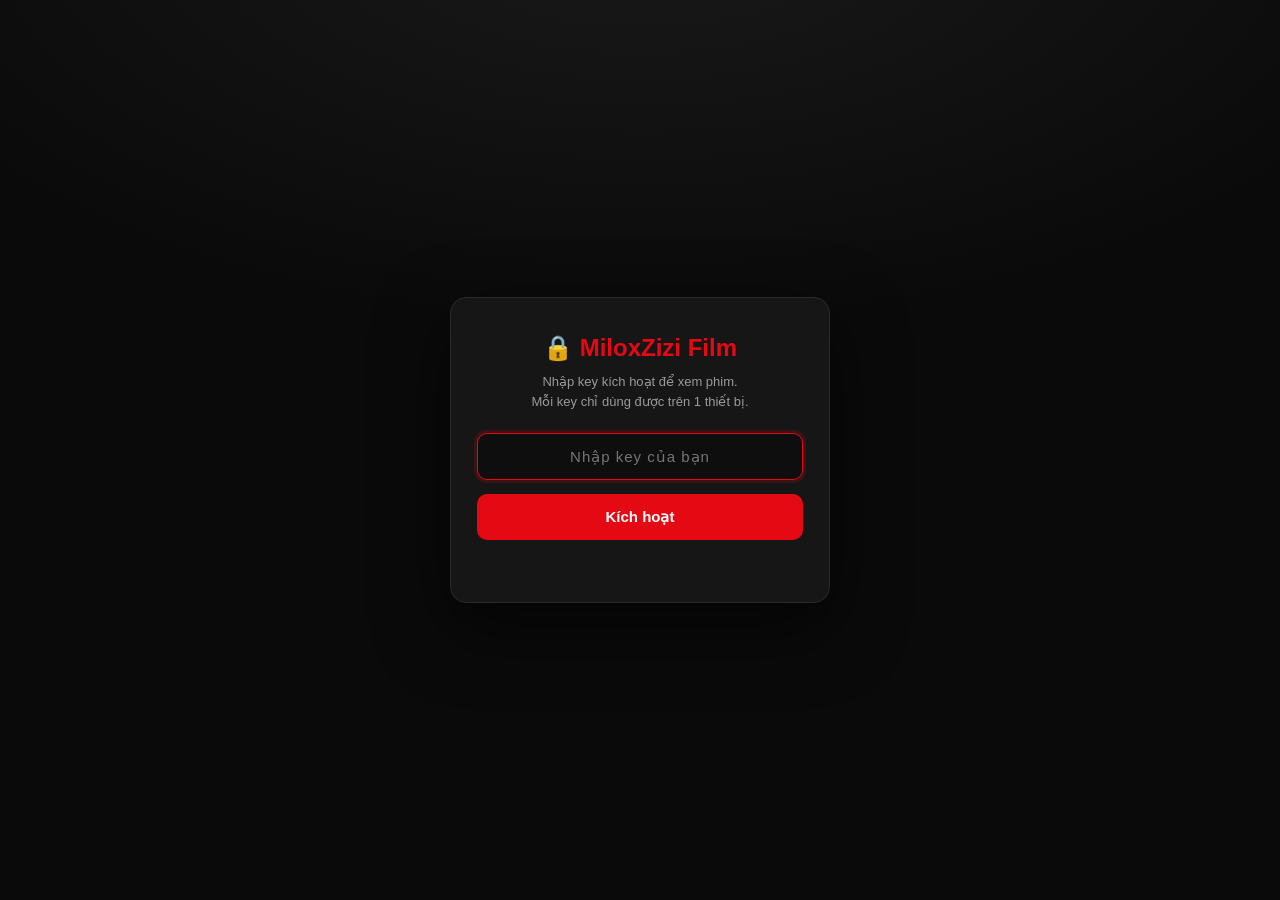
<file: index.html>
<!DOCTYPE html>
<html lang="vi">
<head>
  <meta charset="UTF-8" />
  <meta http-equiv="Cache-Control" content="no-cache, no-store, must-revalidate"/>
  <meta http-equiv="Pragma" content="no-cache"/>
  <meta http-equiv="Expires" content="0"/>
  <link rel="icon" type="image/svg+xml" href="favicon.svg"/>
  <!-- PWA: "Thêm vào Màn hình chính" mở full-screen như app thật -->
  <link rel="manifest" href="manifest.webmanifest"/>
  <link rel="apple-touch-icon" href="icons/apple-touch-icon.png"/>
  <meta name="theme-color" content="#e50914"/>
  <meta name="mobile-web-app-capable" content="yes"/>
  <meta name="apple-mobile-web-app-capable" content="yes"/>
  <meta name="apple-mobile-web-app-status-bar-style" content="black"/>
  <meta name="apple-mobile-web-app-title" content="MiloxZizi Film"/>
  <meta name="viewport" content="width=device-width, initial-scale=1.0" />
  <title>MiloxZizi Film - Xem phim online miễn phí</title>
  <meta name="description" content="Xem phim online chất lượng cao, miễn phí, đa thể loại" />
  <!-- Open Graph / Zalo / Facebook: trang la static HTML render bang JS nen
       khong the lam anh preview rieng cho tung phim (bot khong chay JS) -
       dung chung 1 bo the nay cho ca site de link share it nhat khong bi
       trong/xau, con hon la khong co gi. -->
  <meta property="og:type" content="website"/>
  <meta property="og:site_name" content="MiloxZizi Film"/>
  <meta property="og:title" content="MiloxZizi Film - Xem phim online miễn phí"/>
  <meta property="og:description" content="Xem phim online chất lượng cao, miễn phí, đa thể loại"/>
  <meta property="og:image" content="https://teiv17402.github.io/miloxzizi-film/icons/icon-512.png"/>
  <meta property="og:url" content="https://teiv17402.github.io/miloxzizi-film/"/>
  <meta name="twitter:card" content="summary_large_image"/>
  <meta name="twitter:title" content="MiloxZizi Film - Xem phim online miễn phí"/>
  <meta name="twitter:description" content="Xem phim online chất lượng cao, miễn phí, đa thể loại"/>
  <meta name="twitter:image" content="https://teiv17402.github.io/miloxzizi-film/icons/icon-512.png"/>
  <link rel="preconnect" href="https://phimapi.com" crossorigin/>
  <link rel="preconnect" href="https://phimimg.com"/>
  <link rel="stylesheet" href="css/style.css?v=20261018r10"/>
</head>
<body>
  <div id="header-container"></div>

  <div id="heroContainer"></div>

  <main>
    <section id="continueSection" style="display:none;">
      <h2 class="section-title">▶ Xem tiếp</h2>
      <div id="continueList" class="movie-grid"></div>
    </section>

    <h2 class="section-title">🔥 Phim mới cập nhật</h2>
    <div id="movieList" class="movie-grid"></div>

    <div id="pagination" class="pagination"></div>
  </main>

  <div id="footer-container"></div>

  <script src="js/auth.js?v=20261018r10"></script>
  <script src="js/api.js?v=20261018r10"></script>
  <script src="js/storage.js?v=20261018r10"></script>
  <script src="js/common.js?v=20261018r10"></script>
  <script>
    document.getElementById('header-container').innerHTML = renderHeader('home');
    document.getElementById('footer-container').innerHTML = renderFooter();

    let currentPage = parseInt(getQueryParam('page')) || 1;

    async function loadPage(page) {
      currentPage = page;
      showSkeleton('movieList');
      document.getElementById('pagination').innerHTML = '';

      // Trang 1: load hero banner + phim mới + mục "Xem tiếp"
      if (page === 1) {
        document.getElementById('heroContainer').innerHTML = '<div class="hero-skeleton"></div>';
        try {
          const n = renderContinueWatching('continueList');
          document.getElementById('continueSection').style.display = n > 0 ? '' : 'none';
        } catch (e) {}
      }

      const { items, pagination } = await getNewMovies(page);

      // Render hero banner ở trang 1
      if (page === 1 && items.length > 0) {
        document.getElementById('heroContainer').innerHTML = renderHeroBanner(items);
        initHeroSlider();
      } else {
        document.getElementById('heroContainer').innerHTML = '';
      }

      hideSkeleton('movieList');
      renderMovieList(items, 'movieList');
      renderPagination(pagination, loadPage, 'pagination');
    }

    loadPage(currentPage);
  </script>
</body>
</html>
</file>
<file: css/style.css>
* { margin: 0; padding: 0; box-sizing: border-box; -webkit-tap-highlight-color: transparent; }
:root {
  --bg-primary: #0a0a0a;
  --bg-secondary: #141414;
  --bg-card: #1f1f1f;
  --bg-elevated: #2a2a2a;
  --accent: #e50914;
  --accent-hover: #f40612;
  --accent-glow: rgba(229, 9, 20, 0.4);
  --text-primary: #fff;
  --text-secondary: #b3b3b3;
  --text-muted: #6b6b6b;
  --border: #2a2a2a;
  --gradient-hero: linear-gradient(90deg, rgba(10,10,10,0.95) 0%, rgba(10,10,10,0.7) 50%, rgba(10,10,10,0.3) 100%);
}
html { scroll-behavior: smooth; -webkit-text-size-adjust: 100%; }
body {
  font-family: 'Segoe UI', Tahoma, Geneva, Verdana, sans-serif;
  background: var(--bg-primary); color: var(--text-primary);
  min-height: 100vh; line-height: 1.5; overflow-x: hidden;
}
a { color: inherit; text-decoration: none; }
img { max-width: 100%; display: block; }
button { font-family: inherit; }
::-webkit-scrollbar { width: 10px; }
::-webkit-scrollbar-track { background: var(--bg-primary); }
::-webkit-scrollbar-thumb { background: var(--bg-elevated); border-radius: 5px; }
::-webkit-scrollbar-thumb:hover { background: var(--accent); }

header {
  background: linear-gradient(180deg, rgba(10,10,10,0.95) 0%, rgba(10,10,10,0.7) 100%);
  backdrop-filter: blur(15px); -webkit-backdrop-filter: blur(15px);
  position: sticky; top: 0; z-index: 1000;
  border-bottom: 1px solid var(--border); transition: background 0.3s;
}
header.scrolled { background: rgba(10, 10, 10, 0.98); }
.nav {
  max-width: 1500px; margin: 0 auto; padding: 16px 28px;
  display: flex; align-items: center; gap: 28px; flex-wrap: wrap;
}
.logo {
  font-size: 26px; font-weight: 900; letter-spacing: 0.5px;
  white-space: nowrap;
  background: linear-gradient(135deg, #e50914, #ff6b6b);
  -webkit-background-clip: text; -webkit-text-fill-color: transparent;
  background-clip: text;
  text-shadow: 0 0 30px var(--accent-glow);
  transition: transform 0.2s;
}
.logo:hover { transform: scale(1.05); }
.nav-links { display: flex; gap: 22px; list-style: none; flex: 1; align-items: center; }
/* Moi muc menu luon 1 dong, khong bi bop/xuong dong chu - khi khong du cho,
   ca khoi .nav-links se xuong hang duoi (nho .nav co flex-wrap:wrap) thay vi
   tung chu bi ep vo ngang. */
.nav-links li { flex-shrink: 0; }
.nav-links a {
  color: var(--text-secondary); font-weight: 500; font-size: 14px;
  position: relative; padding: 4px 0; transition: color 0.2s;
  white-space: nowrap;
}
.nav-links a::after {
  content: ''; position: absolute; bottom: -4px; left: 0;
  width: 0; height: 2px; background: var(--accent); transition: width 0.3s;
}
.nav-links a:hover, .nav-links a.active { color: var(--text-primary); }
.nav-links a:hover::after, .nav-links a.active::after { width: 100%; }

.nav-links li.has-dropdown { position: relative; }
.dropdown-toggle {
  color: var(--text-secondary); font-weight: 500; font-size: 14px;
  cursor: pointer; padding: 4px 0; position: relative;
  display: flex; align-items: center; gap: 4px; transition: color 0.2s;
  user-select: none; white-space: nowrap;
}
.dropdown-toggle .caret { font-style: normal; font-size: 10px; transition: transform 0.3s; display: inline-block; }
.has-dropdown:hover .dropdown-toggle,
.has-dropdown.open .dropdown-toggle { color: var(--text-primary); }
.has-dropdown:hover .dropdown-toggle .caret,
.has-dropdown.open .dropdown-toggle .caret { transform: rotate(180deg); color: var(--accent); }
.dropdown-toggle::after {
  content: ''; position: absolute; bottom: -4px; left: 0;
  width: 0; height: 2px; background: var(--accent); transition: width 0.3s;
}
.has-dropdown:hover .dropdown-toggle::after,
.has-dropdown.open .dropdown-toggle::after { width: 100%; }
/* Modal Thể loại/Quốc gia TRÊN MOBILE - toàn màn hình (position:fixed;
   inset:0;) kiểu bottom-sheet, giống hệt #trailerModal. Gắn thẳng vào
   <body>, không bao giờ nằm trong header (sticky + backdrop-filter) - né
   mọi rủi ro containing-block của position:fixed trên trình duyệt mobile.
   Không cần tính toạ độ theo nút bấm (rect.bottom...) nên không còn lớp
   bug "định vị sai" nữa - chỉ còn show/hide đơn giản qua class .show. */
.mobile-dropdown-overlay {
  position: fixed; inset: 0; z-index: 10001;
  background: rgba(0, 0, 0, 0.75); backdrop-filter: blur(4px); -webkit-backdrop-filter: blur(4px);
  display: none; align-items: flex-end; justify-content: center;
}
.mobile-dropdown-overlay.show { display: flex; }
.mobile-dropdown-sheet {
  width: 100%; max-width: 600px; max-height: 78vh;
  background: #141414; border-radius: 18px 18px 0 0;
  display: flex; flex-direction: column; overflow: hidden;
  box-shadow: 0 -10px 40px rgba(0, 0, 0, 0.6);
  animation: mobileSheetUp 0.25s ease-out;
}
@keyframes mobileSheetUp { from { transform: translateY(100%); } to { transform: translateY(0); } }
.mobile-dropdown-header {
  display: flex; align-items: center; justify-content: space-between;
  padding: 18px 18px; border-bottom: 1px solid var(--border);
  font-size: 17px; font-weight: 800; flex-shrink: 0;
}
.mobile-dropdown-close {
  background: rgba(255,255,255,0.1); border: none; color: #fff;
  width: 32px; height: 32px; border-radius: 50%; font-size: 15px;
  cursor: pointer; display: flex; align-items: center; justify-content: center;
}
.mobile-dropdown-body {
  padding: 10px 14px 24px; overflow-y: auto; -webkit-overflow-scrolling: touch;
  display: grid; grid-template-columns: repeat(2, 1fr); gap: 2px;
}
.mobile-dropdown-body a {
  display: block; padding: 13px 12px; border-radius: 8px;
  color: #fff; font-size: 14px; font-weight: 500;
}
.mobile-dropdown-body a:active { background: var(--accent); }

.dropdown-menu {
  position: absolute; top: calc(100% + 12px); left: -16px;
  background: rgba(20, 20, 20, 0.98);
  backdrop-filter: blur(20px); -webkit-backdrop-filter: blur(20px);
  border: 1px solid rgba(255, 255, 255, 0.1); border-radius: 12px;
  padding: 16px; min-width: 520px;
  box-shadow: 0 25px 60px rgba(0, 0, 0, 0.7), 0 0 0 1px rgba(229, 9, 20, 0.1);
  opacity: 0; visibility: hidden; transform: translateY(-10px);
  transition: all 0.25s cubic-bezier(0.4, 0, 0.2, 1); z-index: 999;
}
.dropdown-menu::before { content: ''; position: absolute; top: -12px; left: 0; right: 0; height: 12px; }
/* CHI hien theo :hover (desktop). KHONG con ".has-dropdown.open" o day nua -
   tung dung chung class .open voi nut bam tren mobile, nhung mobile gio da
   co modal toan man hinh rieng (#mobileDropdownOverlay, xem common.js) -
   neu de ca 2 cung nghe class .open thi dropdown goc (nam trong header, bi
   .nav-links overflow-x:auto cat mat) se HIEN DE LEN cung luc voi modal moi,
   tao ra 1 o nho vo nghia (thay thuc te tren may that cua user). */
.has-dropdown:hover .dropdown-menu { opacity: 1; visibility: visible; transform: translateY(0); }
.dropdown-grid { display: grid; grid-template-columns: repeat(3, 1fr); gap: 2px; }
.dropdown-menu a {
  display: block; padding: 10px 14px; border-radius: 8px;
  font-size: 14px; color: var(--text-primary); font-weight: 500;
  transition: all 0.2s; white-space: nowrap;
}
.dropdown-menu a::after { display: none; }
.dropdown-menu a:hover {
  background: var(--accent); color: white;
  transform: translateX(4px); box-shadow: 0 4px 12px var(--accent-glow);
}

.search-box {
  display: flex; background: rgba(255, 255, 255, 0.08);
  border-radius: 24px; overflow: hidden;
  border: 1px solid rgba(255, 255, 255, 0.1); transition: all 0.3s;
}
.search-box:focus-within {
  border-color: var(--accent); background: rgba(255, 255, 255, 0.12);
  box-shadow: 0 0 0 3px var(--accent-glow);
}
.search-box input {
  background: transparent; border: none; color: var(--text-primary);
  padding: 10px 16px; outline: none; width: 240px; font-size: 14px;
}
.search-box input::placeholder { color: var(--text-muted); }
.search-box button {
  background: var(--accent); border: none; color: white;
  padding: 10px 18px; cursor: pointer; font-weight: 600;
  font-size: 14px; transition: background 0.2s; min-width: 60px;
}
.search-box button:hover { background: var(--accent-hover); }

.hero-banner {
  position: relative; width: 100%; height: 75vh;
  min-height: 500px; max-height: 700px;
  overflow: hidden; margin-bottom: 40px;
}
.hero-slide {
  position: absolute; inset: 0; opacity: 0;
  transition: opacity 1.2s cubic-bezier(0.4, 0, 0.2, 1); pointer-events: none;
}
.hero-slide.active { opacity: 1; pointer-events: auto; }
.hero-slide .bg {
  position: absolute; inset: 0; background-size: cover; background-position: center;
  filter: brightness(0.6); transform: scale(1.1); transition: transform 8s ease-out;
}
.hero-slide.active .bg { transform: scale(1); }
.hero-slide::after { content: ''; position: absolute; inset: 0; background: var(--gradient-hero); }
.hero-content {
  position: absolute; bottom: 80px; left: 5%; max-width: 600px; z-index: 2;
  transform: translateY(40px); opacity: 0;
  transition: all 0.8s 0.3s cubic-bezier(0.4, 0, 0.2, 1);
}
.hero-slide.active .hero-content { transform: translateY(0); opacity: 1; }
.hero-content .badge-row { display: flex; gap: 8px; margin-bottom: 16px; flex-wrap: wrap; }
.hero-content .badge-row span {
  padding: 4px 12px; background: rgba(255,255,255,0.15);
  backdrop-filter: blur(10px); border-radius: 4px; font-size: 12px; font-weight: 600;
}
.hero-content .badge-row span.rating { background: rgba(245, 166, 35, 0.25); color: #ffd700; }
.hero-content h2 {
  font-size: 48px; font-weight: 900; line-height: 1.1;
  margin-bottom: 12px; text-shadow: 0 4px 20px rgba(0,0,0,0.8);
}
.hero-content .origin { font-size: 18px; color: var(--text-secondary); margin-bottom: 16px; }
.hero-content .desc {
  font-size: 15px; color: var(--text-secondary); margin-bottom: 24px;
  display: -webkit-box; -webkit-line-clamp: 3; -webkit-box-orient: vertical; overflow: hidden;
}
.hero-content .btn-row { display: flex; gap: 12px; flex-wrap: wrap; }
.hero-indicators {
  position: absolute; bottom: 30px; left: 50%; transform: translateX(-50%);
  display: flex; gap: 10px; z-index: 3;
}
.hero-indicators span {
  width: 30px; height: 4px; background: rgba(255,255,255,0.3);
  border-radius: 2px; cursor: pointer; transition: all 0.3s;
}
.hero-indicators span.active {
  background: var(--accent); width: 50px; box-shadow: 0 0 10px var(--accent-glow);
}

main { max-width: 1500px; margin: 0 auto; padding: 0 28px 40px; }
.section-title {
  font-size: 24px; font-weight: 800; margin: 32px 0 20px;
  padding-left: 14px; border-left: 4px solid var(--accent);
  display: flex; align-items: center; gap: 12px;
}
.section-title::after {
  content: ''; flex: 1; height: 1px;
  background: linear-gradient(90deg, var(--border), transparent); margin-left: 16px;
}

.movie-grid {
  display: grid; grid-template-columns: repeat(auto-fill, minmax(190px, 1fr)); gap: 18px;
}
.movie-card {
  background: var(--bg-card); border-radius: 10px; overflow: hidden;
  cursor: pointer; position: relative;
  transition: transform 0.4s cubic-bezier(0.4, 0, 0.2, 1), box-shadow 0.4s;
  opacity: 0; transform: translateY(20px);
}
.movie-card.fade-in {
  opacity: 1; transform: translateY(0);
  transition: opacity 0.6s, transform 0.6s, box-shadow 0.4s;
}
.movie-card:hover {
  transform: translateY(-8px) scale(1.04);
  box-shadow: 0 20px 50px rgba(229, 9, 20, 0.4), 0 0 0 2px var(--accent);
  z-index: 5;
}
.movie-card .poster {
  position: relative; aspect-ratio: 2 / 3; overflow: hidden;
  background: linear-gradient(135deg, #1a1a1a, #0a0a0a);
}
.movie-card .poster img {
  width: 100%; height: 100%; object-fit: cover; transition: transform 0.6s;
}
.movie-card:hover .poster img { transform: scale(1.08); }
.movie-card .badges {
  position: absolute; top: 10px; left: 10px;
  display: flex; gap: 5px; flex-wrap: wrap; z-index: 2;
}
.badge {
  background: var(--accent); color: white; font-size: 10px;
  padding: 3px 8px; border-radius: 4px; font-weight: 700;
  text-transform: uppercase; letter-spacing: 0.3px;
  backdrop-filter: blur(10px); box-shadow: 0 2px 8px rgba(0,0,0,0.3);
}
.badge.quality { background: linear-gradient(135deg, #f5a623, #f7b733); }
.badge.lang { background: linear-gradient(135deg, #4a90e2, #357abd); }
.movie-card .rating-badge {
  position: absolute; top: 10px; right: 10px; z-index: 2;
  background: rgba(0, 0, 0, 0.75); backdrop-filter: blur(10px);
  color: #ffd700; font-size: 11px; font-weight: 800;
  padding: 3px 8px; border-radius: 4px;
  box-shadow: 0 2px 8px rgba(0, 0, 0, 0.4);
  transition: transform 0.3s;
}
.movie-card:hover .rating-badge { transform: scale(1.1); }
.movie-card .overlay {
  position: absolute; inset: 0;
  background: linear-gradient(180deg, transparent 30%, rgba(0,0,0,0.85) 70%, rgba(0,0,0,0.98) 100%);
  opacity: 0; transition: opacity 0.4s;
  display: flex; flex-direction: column; justify-content: flex-end;
  padding: 14px; z-index: 1;
}
.movie-card:hover .overlay { opacity: 1; }
.movie-card .overlay .play-btn {
  position: absolute; top: 50%; left: 50%;
  transform: translate(-50%, -50%) scale(0.5);
  width: 60px; height: 60px; border-radius: 50%;
  background: var(--accent);
  display: flex; align-items: center; justify-content: center;
  font-size: 22px; box-shadow: 0 4px 20px var(--accent-glow);
  opacity: 0; transition: all 0.4s; color: white;
}
.movie-card:hover .overlay .play-btn {
  opacity: 1; transform: translate(-50%, -50%) scale(1);
}
.movie-card .overlay .meta {
  display: flex; gap: 8px; font-size: 11px;
  color: var(--text-secondary); margin-bottom: 6px; flex-wrap: wrap;
}
.movie-card .overlay .meta span { background: rgba(255,255,255,0.1); padding: 2px 6px; border-radius: 3px; }
.movie-card .info { padding: 12px; position: relative; z-index: 2; }
.movie-card .name {
  font-size: 14px; font-weight: 700; margin-bottom: 4px;
  overflow: hidden; text-overflow: ellipsis;
  display: -webkit-box; -webkit-line-clamp: 2; -webkit-box-orient: vertical;
  min-height: 38px; line-height: 1.3;
}
.movie-card .origin-name {
  font-size: 12px; color: var(--text-secondary);
  overflow: hidden; text-overflow: ellipsis; white-space: nowrap;
}

.skeleton-grid { display: grid; grid-template-columns: repeat(auto-fill, minmax(190px, 1fr)); gap: 18px; }
.skeleton-card { background: var(--bg-card); border-radius: 10px; overflow: hidden; }
.skeleton-card .skeleton-poster {
  aspect-ratio: 2 / 3;
  background: linear-gradient(90deg, #1f1f1f 0%, #2a2a2a 50%, #1f1f1f 100%);
  background-size: 200% 100%; animation: shimmer 1.6s infinite linear;
}
.skeleton-card .skeleton-info { padding: 12px; }
.skeleton-card .skeleton-line {
  height: 12px;
  background: linear-gradient(90deg, #1f1f1f 0%, #2a2a2a 50%, #1f1f1f 100%);
  background-size: 200% 100%; animation: shimmer 1.6s infinite linear;
  border-radius: 4px; margin-bottom: 8px;
}
.skeleton-card .skeleton-line.short { width: 60%; }
@keyframes shimmer { 0% { background-position: 200% 0; } 100% { background-position: -200% 0; } }
.hero-skeleton {
  width: 100%; height: 75vh; min-height: 500px;
  background: linear-gradient(90deg, #141414 0%, #1f1f1f 50%, #141414 100%);
  background-size: 200% 100%; animation: shimmer 1.6s infinite linear; margin-bottom: 40px;
}

.movie-detail {
  display: grid; grid-template-columns: 320px 1fr;
  gap: 40px; margin-bottom: 32px; animation: fadeInUp 0.6s ease-out;
}
.movie-detail .poster img { width: 100%; border-radius: 12px; box-shadow: 0 20px 60px rgba(0, 0, 0, 0.8); }
.movie-detail h1 { font-size: 36px; font-weight: 900; margin-bottom: 8px; line-height: 1.1; }
.movie-detail .origin { font-size: 18px; color: var(--text-secondary); margin-bottom: 20px; }
.meta-row { display: flex; align-items: center; gap: 14px; flex-wrap: wrap; margin-bottom: 20px; }
.detail-rating {
  display: inline-flex; align-items: center; gap: 6px;
  background: rgba(245, 166, 35, 0.15); color: #ffd700;
  font-size: 18px; font-weight: 800; padding: 6px 14px;
  border-radius: 8px;
}
.detail-rating span { font-size: 13px; font-weight: 600; color: var(--text-secondary); }
.view-count { font-size: 14px; color: var(--text-secondary); font-weight: 500; }
.meta-list { list-style: none; margin: 20px 0; }
.meta-list li { padding: 8px 0; border-bottom: 1px solid var(--border); font-size: 14px; }
.meta-list strong { display: inline-block; width: 120px; color: var(--text-secondary); font-weight: 500; }

.btn {
  display: inline-flex; align-items: center; gap: 8px;
  padding: 12px 26px; background: var(--accent); color: white;
  border: none; border-radius: 8px; font-weight: 700;
  cursor: pointer; transition: all 0.3s; text-decoration: none;
  font-size: 14px; letter-spacing: 0.3px; position: relative; overflow: hidden;
  min-height: 44px;
}
.btn:hover {
  background: var(--accent-hover); transform: translateY(-2px);
  box-shadow: 0 10px 30px var(--accent-glow);
}
.btn.btn-secondary {
  background: rgba(255,255,255,0.1); backdrop-filter: blur(10px);
  border: 1px solid rgba(255,255,255,0.2);
}
.btn.btn-secondary:hover {
  background: rgba(255,255,255,0.2); box-shadow: 0 10px 30px rgba(255,255,255,0.1);
}
.btn.btn-large { padding: 14px 32px; font-size: 15px; }
.btn-group { display: flex; gap: 12px; margin: 20px 0; flex-wrap: wrap; }
.description {
  margin-top: 20px; padding: 20px; background: var(--bg-secondary);
  border-radius: 10px; line-height: 1.7; border-left: 3px solid var(--accent);
}

.trailer-modal {
  position: fixed; inset: 0; z-index: 10000;
  background: rgba(0, 0, 0, 0.9); backdrop-filter: blur(6px);
  align-items: center; justify-content: center; padding: 20px;
}
.trailer-modal-inner { width: 100%; max-width: 900px; position: relative; }
.trailer-close {
  position: absolute; top: -44px; right: 0; background: none; border: none;
  color: #fff; font-size: 26px; cursor: pointer; padding: 8px; line-height: 1;
  transition: color 0.2s;
}
.trailer-close:hover { color: var(--accent); }
.trailer-frame-wrap { position: relative; width: 100%; aspect-ratio: 16 / 9; background: #000; border-radius: 10px; overflow: hidden; box-shadow: 0 20px 60px rgba(0,0,0,0.7); }
.trailer-frame-wrap iframe { position: absolute; inset: 0; width: 100%; height: 100%; }

.episodes-section { background: var(--bg-secondary); border-radius: 12px; padding: 24px; margin-top: 28px; }
.server-tabs {
  display: flex; gap: 10px; flex-wrap: wrap; margin-bottom: 20px;
  border-bottom: 1px solid var(--border); padding-bottom: 14px;
}
.server-tab {
  padding: 10px 18px; background: var(--bg-card);
  border: 1px solid var(--border); border-radius: 8px;
  cursor: pointer; font-size: 14px; color: var(--text-primary);
  transition: all 0.2s; font-weight: 500;
  min-height: 44px;
}
.server-tab:hover { background: var(--bg-elevated); }
.server-tab.active { background: var(--accent); border-color: var(--accent); box-shadow: 0 4px 15px var(--accent-glow); }
.episode-list { display: grid; grid-template-columns: repeat(auto-fill, minmax(85px, 1fr)); gap: 10px; }
.episode-btn {
  padding: 12px 8px; background: var(--bg-card);
  border: 1px solid var(--border); border-radius: 8px;
  text-align: center; cursor: pointer; font-size: 13px;
  transition: all 0.2s; color: var(--text-primary); font-weight: 500;
  min-height: 44px; display: flex; align-items: center; justify-content: center;
}
.episode-btn:hover {
  background: var(--accent); border-color: var(--accent);
  transform: translateY(-2px); box-shadow: 0 6px 20px var(--accent-glow);
}
.episode-btn.active { background: var(--accent); border-color: var(--accent); box-shadow: 0 0 0 2px var(--accent-glow); }

.player-wrapper { background: #000; border-radius: 12px; overflow: hidden; margin-bottom: 28px; box-shadow: 0 20px 60px rgba(0,0,0,0.6); position: relative; }
.player-wrapper video { width: 100%; aspect-ratio: 16 / 9; display: block; }
.player-info { padding: 20px; background: var(--bg-secondary); border-radius: 10px; }

/* Double-tap to seek overlay */
.tap-zones {
  position: absolute; inset: 0; display: flex;
  pointer-events: none; z-index: 2;
}
.tap-zone {
  flex: 1; pointer-events: auto;
  display: flex; align-items: center; justify-content: center;
  position: relative;
}
.tap-zone.center { flex: 0.5; }
.tap-zone .seek-indicator {
  position: absolute; padding: 12px 20px;
  background: rgba(0,0,0,0.7); border-radius: 50px;
  color: white; font-size: 14px; font-weight: 600;
  opacity: 0; transform: scale(0.8);
  transition: opacity 0.3s, transform 0.3s;
  display: flex; align-items: center; gap: 6px;
  backdrop-filter: blur(10px);
}
.tap-zone .seek-indicator.show {
  opacity: 1; transform: scale(1);
}

.filters {
  display: flex; gap: 12px; flex-wrap: wrap; margin-bottom: 24px;
  padding: 18px; background: var(--bg-secondary);
  border-radius: 12px; border: 1px solid var(--border);
}
.filters select {
  background: var(--bg-card); color: var(--text-primary);
  border: 1px solid var(--border); padding: 10px 14px;
  border-radius: 8px; font-size: 14px; cursor: pointer; transition: all 0.2s;
  min-height: 44px;
}
.filters select:hover { border-color: var(--accent); }
.filters select:focus { outline: none; border-color: var(--accent); box-shadow: 0 0 0 3px var(--accent-glow); }

.pagination { display: flex; justify-content: center; gap: 8px; margin: 40px 0; flex-wrap: wrap; }
.pagination button {
  padding: 10px 16px; background: var(--bg-card);
  color: var(--text-primary); border: 1px solid var(--border);
  border-radius: 8px; cursor: pointer;
  font-size: 14px; font-weight: 500; transition: all 0.2s;
  min-width: 44px; min-height: 44px;
}
.pagination button:hover:not(:disabled) {
  background: var(--accent); border-color: var(--accent); transform: translateY(-2px);
}
.pagination button.active { background: var(--accent); border-color: var(--accent); box-shadow: 0 4px 15px var(--accent-glow); }
.pagination button:disabled { opacity: 0.4; cursor: not-allowed; }

.loading { text-align: center; padding: 60px 20px; color: var(--text-secondary); font-size: 16px; }
.spinner {
  display: inline-block; width: 50px; height: 50px;
  border: 4px solid var(--border); border-top-color: var(--accent);
  border-radius: 50%; animation: spin 0.8s linear infinite;
}
@keyframes spin { to { transform: rotate(360deg); } }
@keyframes fadeInUp { from { opacity: 0; transform: translateY(30px); } to { opacity: 1; transform: translateY(0); } }
@keyframes fadeIn { from { opacity: 0; } to { opacity: 1; } }
.empty-state { text-align: center; padding: 80px 20px; color: var(--text-secondary); font-size: 16px; }
.empty-state strong { color: var(--accent); }

footer {
  background: linear-gradient(180deg, var(--bg-secondary), #000);
  border-top: 1px solid var(--border);
  padding: 40px 24px; text-align: center;
  color: var(--text-secondary); font-size: 14px;
  margin-top: 80px; width: 100%; display: block;
}
footer p { margin: 4px 0; text-align: center; }

/* ============ RESPONSIVE ============ */
/* Tablet large */
@media (max-width: 1100px) {
  .nav { padding: 14px 20px; gap: 20px; }
  main { padding: 0 20px 32px; }
  .dropdown-menu { min-width: 420px; }
}

/* Tablet */
@media (max-width: 968px) {
  /* An HAN .dropdown-menu goc tren moi kich thuoc mobile - lop bao ve cung,
     khong phu thuoc JS/class nao. Noi dung The loai/Quoc gia tren mobile
     CHI hien qua #mobileDropdownOverlay (modal rieng, xem common.js); ban
     goc nay chi con dung cho desktop (:hover, ngoai media query nay). */
  .dropdown-menu { display: none !important; }

  .nav {
    padding: 12px 16px;
    gap: 12px;
    flex-wrap: wrap;
  }
  .logo { font-size: 22px; }
  .nav-links {
    order: 3; width: 100%;
    justify-content: flex-start;
    gap: 18px; font-size: 13px;
    overflow-x: auto;
    -webkit-overflow-scrolling: touch;
    scrollbar-width: none;
    padding-bottom: 4px;
  }
  .nav-links::-webkit-scrollbar { display: none; }
  .nav-links li { flex-shrink: 0; }
  .search-box { margin-left: auto; }
  .search-box input { width: 160px; }

  .hero-banner { height: 65vh; min-height: 420px; }
  .hero-content { left: 5%; right: 5%; bottom: 70px; max-width: 90%; }
  .hero-content h2 { font-size: 32px; }
  .hero-content .desc { font-size: 14px; -webkit-line-clamp: 2; }

  .movie-detail { grid-template-columns: 1fr; gap: 20px; }
  .movie-detail .poster { max-width: 240px; margin: 0 auto; }
  .movie-detail h1 { font-size: 28px; text-align: center; }
  .movie-detail .origin { text-align: center; }
  .movie-detail .meta-row { justify-content: center; }
  .movie-detail .info { text-align: center; }
  .btn-group { justify-content: center; }
}

/* Mobile */
@media (max-width: 720px) {
  .nav { padding: 10px 14px; gap: 10px; }
  .logo { font-size: 18px; }

  .search-box { width: 100%; order: 2; margin-left: 0; }
  .search-box input { flex: 1; width: auto; padding: 8px 12px; font-size: 14px; }
  .search-box button { padding: 8px 14px; }

  .nav-links {
    gap: 14px;
    font-size: 13px;
  }

  main { padding: 0 14px 32px; }

  .section-title { font-size: 18px; margin: 24px 0 16px; padding-left: 10px; gap: 10px; }
  .section-title::after { margin-left: 12px; }

  .hero-banner { height: 50vh; min-height: 360px; max-height: 500px; margin-bottom: 24px; }
  .hero-content { left: 16px; right: 16px; bottom: 50px; }
  .hero-content h2 { font-size: 24px; margin-bottom: 8px; }
  .hero-content .origin { font-size: 14px; margin-bottom: 10px; }
  .hero-content .desc { font-size: 13px; margin-bottom: 16px; -webkit-line-clamp: 2; }
  .hero-content .badge-row { gap: 6px; margin-bottom: 10px; }
  .hero-content .badge-row span { font-size: 11px; padding: 3px 8px; }
  .hero-content .btn-row { gap: 8px; }
  .btn.btn-large { padding: 10px 18px; font-size: 13px; }
  .hero-indicators { bottom: 16px; gap: 6px; }
  .hero-indicators span { width: 20px; height: 3px; }
  .hero-indicators span.active { width: 32px; }

  .movie-grid, .skeleton-grid {
    grid-template-columns: repeat(auto-fill, minmax(150px, 1fr));
    gap: 10px;
  }
  .movie-card .info { padding: 8px; }
  .movie-card .name { font-size: 13px; min-height: 34px; line-height: 1.25; }
  .movie-card .origin-name { font-size: 11px; }
  .badge { font-size: 9px; padding: 2px 6px; }

  .movie-detail h1 { font-size: 22px; }
  .movie-detail .origin { font-size: 15px; }
  .meta-list strong { width: 95px; font-size: 13px; }
  .meta-list li { font-size: 13px; padding: 6px 0; }
  .description { padding: 14px; font-size: 14px; }

  .episodes-section { padding: 16px; margin-top: 20px; }
  .server-tabs { gap: 6px; padding-bottom: 10px; overflow-x: auto; }
  .server-tab { padding: 8px 14px; font-size: 13px; }
  .episode-list { grid-template-columns: repeat(auto-fill, minmax(70px, 1fr)); gap: 6px; }
  .episode-btn { padding: 10px 4px; font-size: 12px; }

  .player-info { padding: 14px; }
  .player-info h1 { font-size: 18px; }

  .filters { padding: 12px; gap: 8px; flex-direction: column; }
  .filters select { width: 100%; }
  .filters .btn { width: 100%; justify-content: center; }

  .pagination button { padding: 8px 12px; font-size: 13px; min-width: 40px; }

  footer { padding: 24px 16px; font-size: 13px; margin-top: 40px; }
}

/* Mobile small */
@media (max-width: 420px) {
  .nav { padding: 10px 12px; gap: 8px; }
  .logo { font-size: 16px; }
  .nav-links { gap: 12px; font-size: 12px; }
  .nav-links a, .dropdown-toggle { font-size: 12px; }

  main { padding: 0 10px 24px; }

  .movie-grid, .skeleton-grid {
    grid-template-columns: repeat(2, 1fr);
    gap: 8px;
  }

  .hero-content h2 { font-size: 20px; }
  .hero-content .desc { font-size: 12px; }
  .btn.btn-large { padding: 9px 14px; font-size: 12px; }
}

/* ============ Safe area for iPhone notch ============ */
header {
  padding-top: env(safe-area-inset-top);
}
main {
  padding-left: max(28px, env(safe-area-inset-left));
  padding-right: max(28px, env(safe-area-inset-right));
}
@media (max-width: 720px) {
  main {
    padding-left: max(14px, env(safe-area-inset-left));
    padding-right: max(14px, env(safe-area-inset-right));
  }
}
footer {
  padding-bottom: max(40px, env(safe-area-inset-bottom));
}


/* ============ Force scroll - DO NOT remove ============ */
html {
  overflow-y: auto !important;
  overflow-x: hidden;
  height: auto;
}
body {
  overflow-y: auto !important;
  overflow-x: hidden;
  height: auto;
  min-height: 100vh;
}
main {
  overflow: visible !important;
  height: auto !important;
}
/* Trong fullscreen mới khoá scroll */
.plyr--fullscreen-active,
:fullscreen,
:-webkit-full-screen {
  overflow: hidden;
}
</file>
